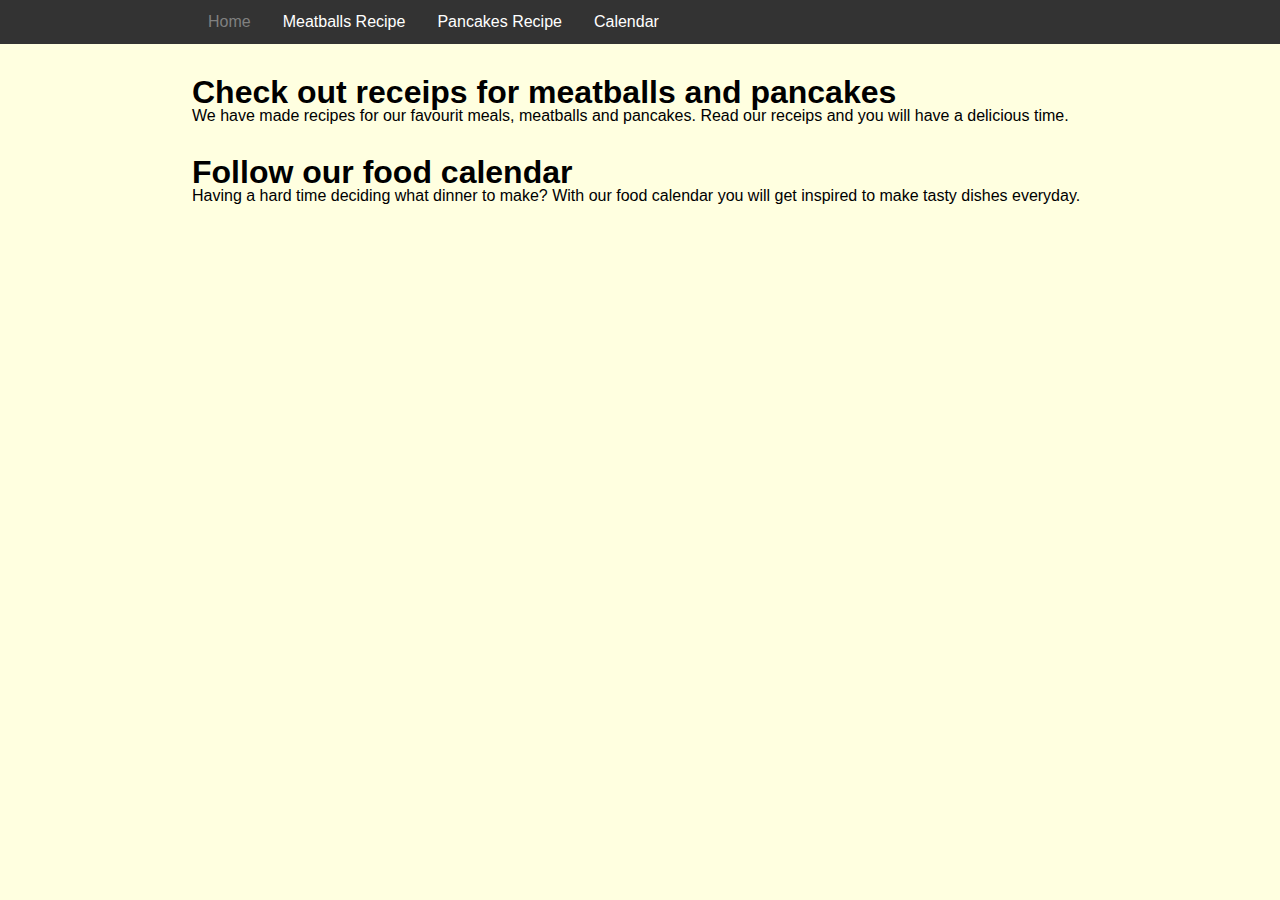
<file: index.html>
<!DOCTYPE html>
<html lang = "en">
<head>
    <link rel="stylesheet" type="text/css" href="reset.css">
    <link rel="stylesheet" type="text/css" href="main.css">
    <meta charset="UTF-8">
    <title>Home</title>
</head>
<body>

      <ul>
        <div>
        <li><a class="active" href="index.html">Home</a></li>
        <li><a href="recipe1.html">Meatballs Recipe</a></li>
        <li><a href="recipe2.html">Pancakes Recipe</a></li>
        <li><a href="calendar.html">Calendar</a></li>
        </div>
      </ul>

<div>
    <h1>Check out receips for meatballs and pancakes</h1>
    <p>We have made recipes for our favourit meals, meatballs and pancakes. Read our receips and you will have
    a delicious time.</p>

    <h1>Follow our food calendar</h1>
    <p>Having a hard time deciding what dinner to make? With our food calendar you will get inspired to make tasty dishes everyday. </p>
</div>
</body>
</html>
</file>
<file: main.css>
body {
    background-color: LightYellow;
    font-family: arial;
    margin: 0px;
    padding: 0px;
}

ul {
    list-style-type: none;
    margin: 0;
    padding: 0;
    overflow: hidden;
    background-color: #333;
}
div{
    max-width: 70%;
    margin: auto;
}
li {
    float: left;
}

li a {
    display: block;
    color: white;
    text-align: center;
    padding: 14px 16px;
    text-decoration: none;
}

li a:hover {
    background-color: #111;
}
.active{
    color: grey;
}
.active:hover{
        background-color: transparent;
}
h1{
    margin-top: 1em;
    font-size: 2em;
    font-weight:bold;
}
p{
    font-size: 1em;
}

.login{
    float:right;
}
</file>
